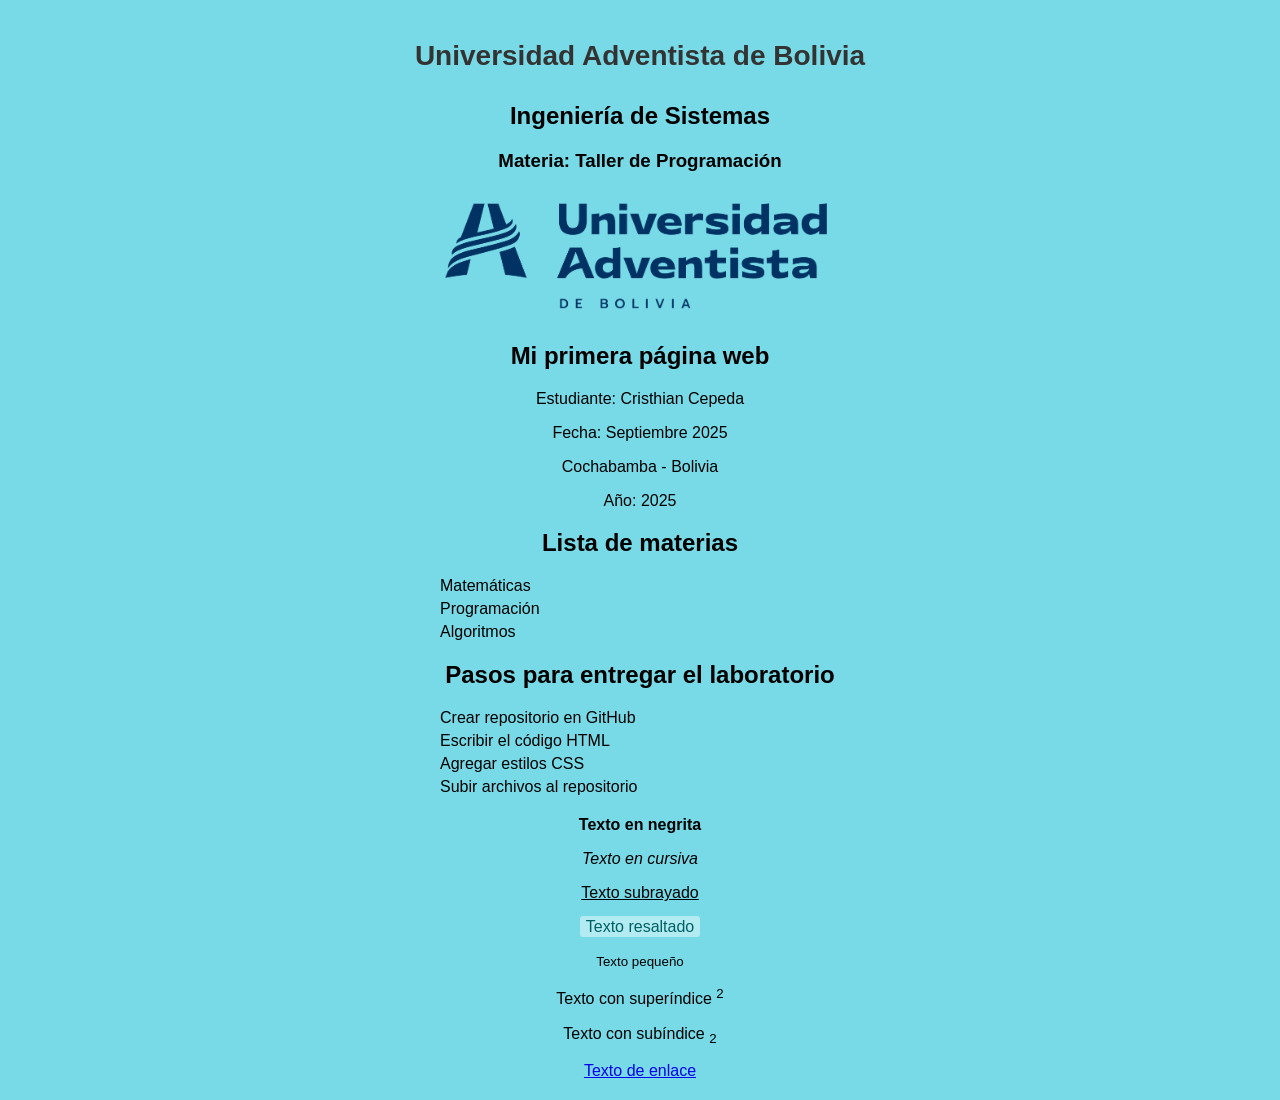
<file: index.html>
<!DOCTYPE html>
<html lang="es">
<head>
    <meta charset="UTF-8" />
    <meta name="viewport" content="width=device-width, initial-scale=1.0" />
    <meta name="description" content="Ejemplo con HTML5." />
    <meta name="keywords" content="HTML5, CSS3, Web" />
    <title>Laboratorio 7</title>
    <link rel="stylesheet" href="styleindex.css" />
</head>
<body>
    <h1>Universidad Adventista de Bolivia</h1>
    <h2>Ingeniería de Sistemas</h2>
    <h3>Materia: Taller de Programación</h3>

    <img src="UAB Logo.png" alt="UAB Logo" style="width: 400px; height: auto;" />

    <h2>Mi primera página web</h2>

    <p>Estudiante: Cristhian Cepeda</p>
    <p>Fecha: Septiembre 2025</p>
    <p>Cochabamba - Bolivia</p>
    <p>Año: 2025</p>

    <h2>Lista de materias</h2>
    <ul>
        <li>Matemáticas</li>
        <li>Programación</li>
        <li>Algoritmos</li>
    </ul>

    <h2>Pasos para entregar el laboratorio</h2>
    <ol>
        <li>Crear repositorio en GitHub</li>
        <li>Escribir el código HTML</li>
        <li>Agregar estilos CSS</li>
        <li>Subir archivos al repositorio</li>
    </ol>

    <p><strong>Texto en negrita</strong></p>
    <p><em>Texto en cursiva</em></p>
    <p><u>Texto subrayado</u></p>
    <p><mark>Texto resaltado</mark></p>
    <p><small>Texto pequeño</small></p>
    <p>Texto con superíndice <sup>2</sup></p>
    <p>Texto con subíndice <sub>2</sub></p>
    <a href="https://www.google.com/">Texto de enlace</a>
</body>
</html>
</file>
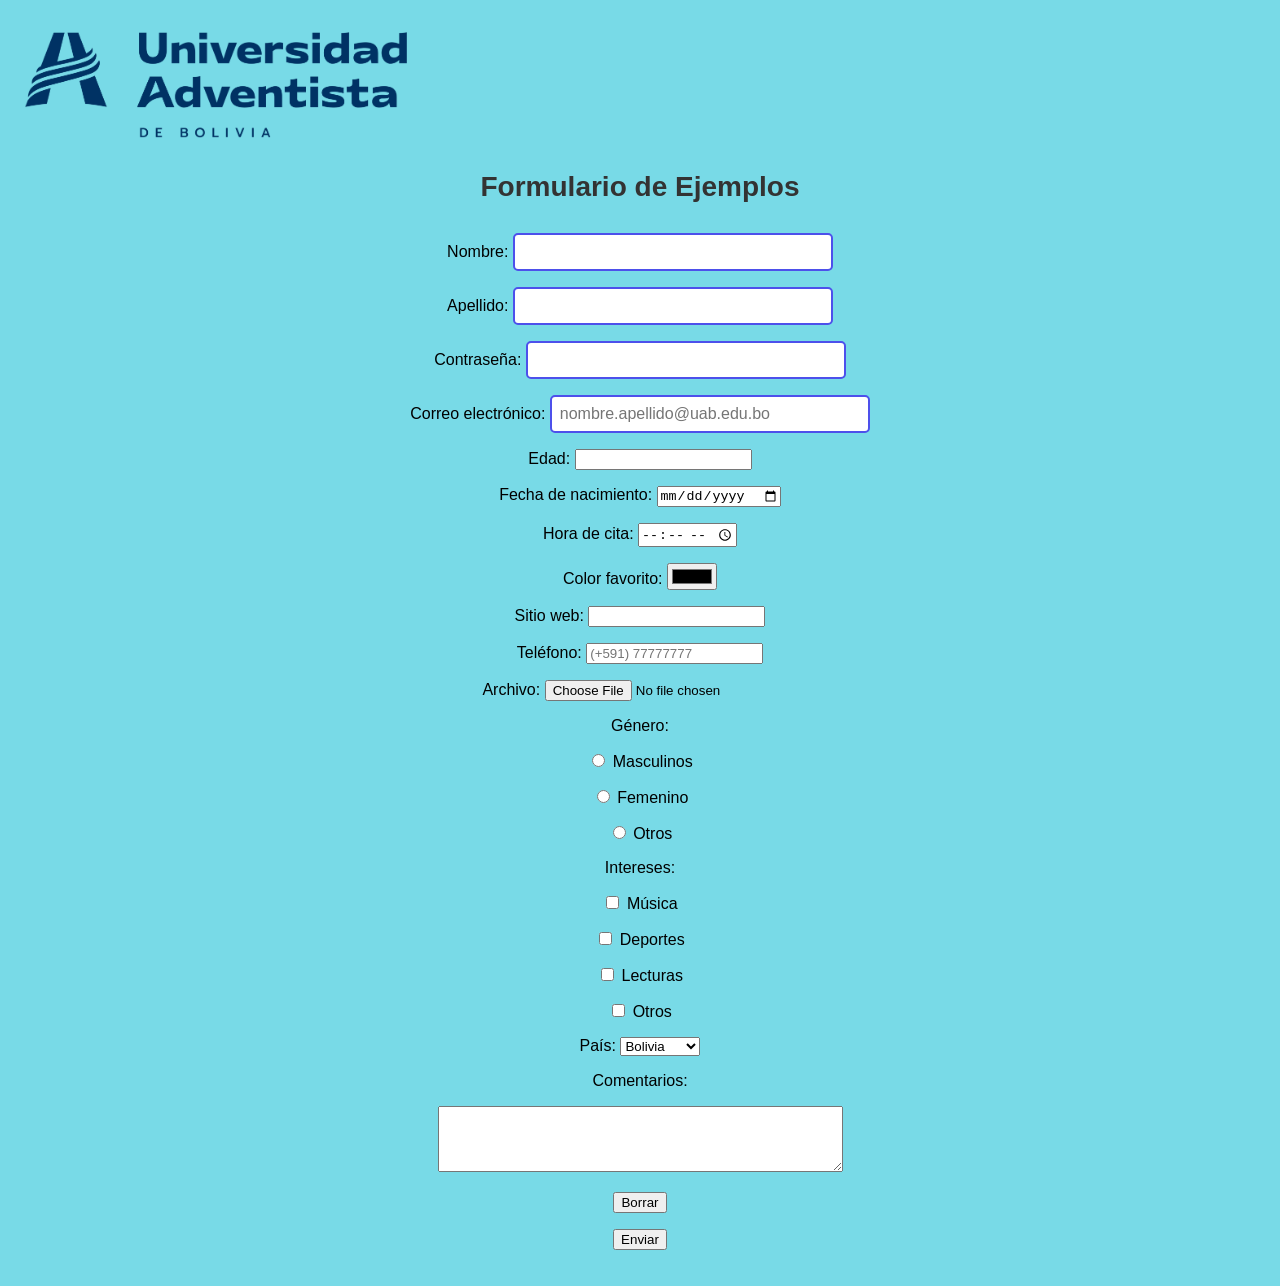
<file: formularios.html>
<!DOCTYPE html>
<html lang="es">
<head>
    <meta charset="UTF-8" />
    <meta name="viewport" content="width=device-width, initial-scale=1.0" />
    <meta name="description" content="Ejemplo con HTML5." />
    <meta name="keywords" content="HTML5, CSS3, Web" />
    <title>Formularios</title>
    <link rel="stylesheet" href="styleformulario.css">
<body>
    <img src="UAB Logo.png" alt="UAB Logo" style="width: 400px; height: auto;" />

    <h1>Formulario de Ejemplos</h1>

    <form action="#" method="post">
        <p>Nombre: <input type="text" name="nombre" class="big-input"></p>
        <p>Apellido: <input type="text" name="apellido" class="big-input"></p>
        <p>Contraseña: <input type="password" name="clave" class="big-input"></p>
        <p>Correo electrónico: <input type="email" name="correo" class="big-input" placeholder="nombre.apellido@uab.edu.bo"></p>
        <p>Edad: <input type="number" name="edad"></p>
        <p>Fecha de nacimiento: <input type="date" name="nacimiento"></p>
        <p>Hora de cita: <input type="time" name="hora"></p>
        <p>Color favorito: <input type="color" name="color"></p>
        <p>Sitio web: <input type="url" name="web"></p>
        <p>Teléfono: <input type="tel" name="teléfono"placeholder="(+591) 77777777"></p>
        <p>Archivo: <input type="file" name="archivo"></p>

    <p>Género:</p>
    <p><input type="radio" name="genero" value="masculino"> Masculinos</p>
    <p><input type="radio" name="genero" value="femenino"> Femenino</p>
    <p><input type="radio" name="genero" value="otro"> Otros</p>

    <p>Intereses:</p>
    <p><input type="checkbox" name="musica"> Música</p>
    <p><input type="checkbox" name="deporte"> Deportes</p>
    <p><input type="checkbox" name="lectura"> Lecturas</p>
    <p><input type="checkbox" name="otro"> Otros</p>

    <p>País:
        <select name="país">
        <option value="bolivia">Bolivia</option>
        <option value="argentina">Argentina</option>
        <option value="chile">Chile</option>
    </select>

    </p>

    <p>Comentarios:</p>
    <p><textarea name="comentarios" rows="4" cols="48"></textarea></p>

    <p><input type="reset" value="Borrar"></p>
        <p><input type="submit" value="Enviar"></p>
    </form>
</body>
</head>
</file>
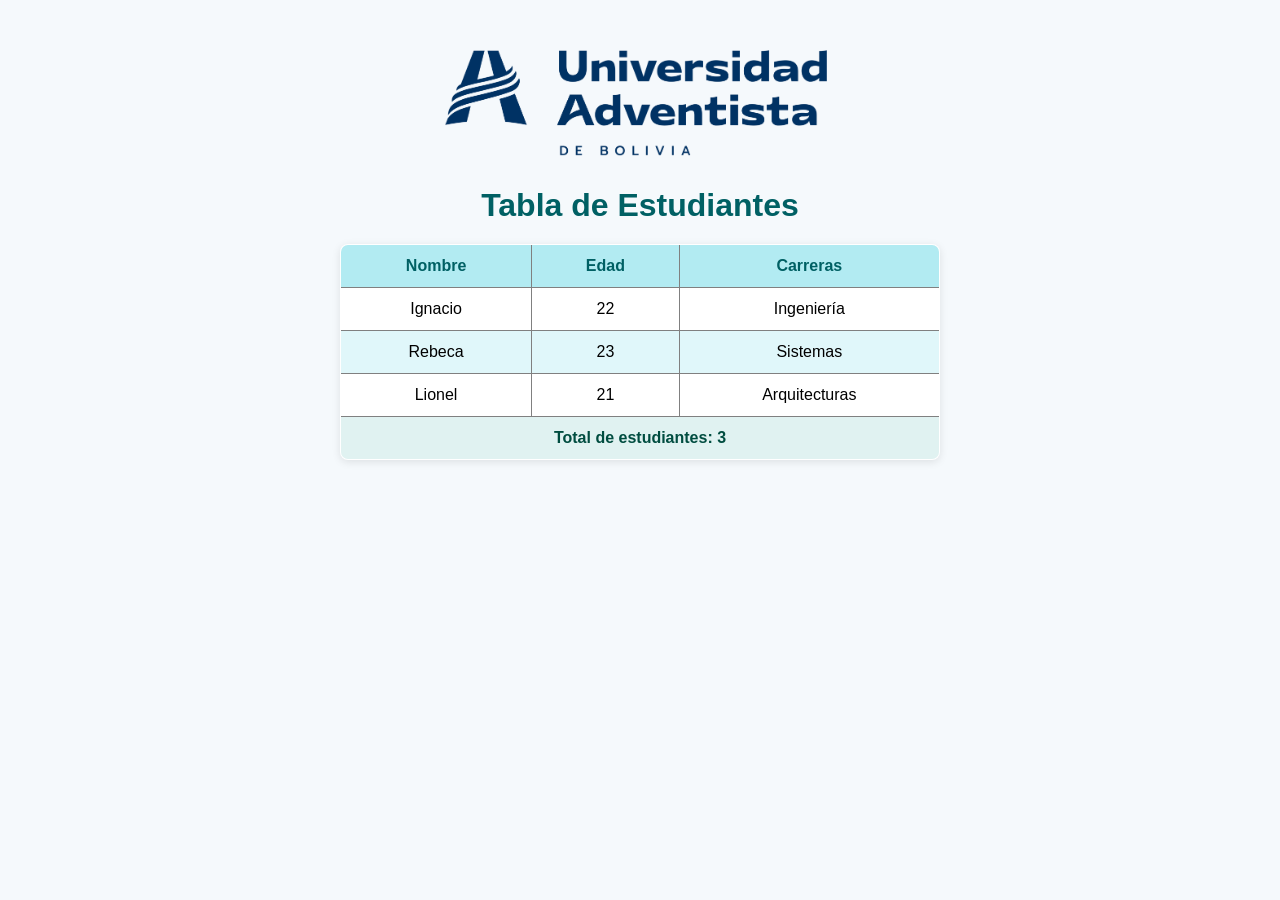
<file: tabla.html>
<!DOCTYPE html>
<html lang="es">
<head>
    <meta charset="UTF-8" />
    <meta name="viewport" content="width=device-width, initial-scale=1.0" />
    <meta name="description" content="Ejemplo con HTML5." />
    <meta name="keywords" content="HTML5, CSS3, Web" />
    <title>Tablas</title>
    <link rel="stylesheet" href="styletabla.css">
</head>
<body>
    <img src="UAB Logo.png" alt="UAB Logo" style="width: 400px; height: auto;" />

    <h1>Tabla de Estudiantes</h1>

    <table border="1">
        <thead>
            <tr>
                <th>Nombre</th>
                <th>Edad</th>
                <th>Carreras</th>
            </tr>
        </thead>
        <tbody>
            <tr>
                <td>Ignacio</td>
                <td>22</td>
                <td>Ingeniería</td>
            </tr>
            <tr>
                <td>Rebeca</td>
                <td>23</td>
                <td>Sistemas</td>
            </tr>
            <tr>
                <td>Lionel</td>
                <td>21</td>
                <td>Arquitecturas</td>
            </tr>
        </tbody>
        <tfoot>
            <tr>
                <td colspan="3">Total de estudiantes: 3</td>
            </tr>
        </tfoot>
    </table>
</body>
</head>
</file>
<file: styleindex.css>
body {
    background-color: #78dae7; /* Celeste claro suave */
    font-family: Arial, sans-serif;
    margin: 0;
    padding: 20px;
    text-align: center;
}

h1 {
    text-align: center;
    margin-top: 20px;
    margin-bottom: 30px;
    font-size: 28px;
    color: #333;
}
mark {
    background-color: #b2ebf2; 
    color: #006064;           
    padding: 2px 6px;
    border-radius: 3px;
}
ul, ol {
    text-align: center;
    padding: 0;
    margin: 20px auto;
    max-width: 400px;
    list-style-position: inside; 
}
ul li, ol li {
    display: block;
    text-align: left;
    margin: 5px 0;
    padding-left: 0;
}
</file>
<file: styleformulario.css>
body {
    background-color: #78dae7; /* Celeste claro suave */
    font-family: Arial, sans-serif;
    margin: 0;
    padding: 20px;
}
h1 {
    text-align: center;
    margin-top: 20px;
    margin-bottom: 30px;
    font-size: 28px;
    color: #333;
}
form {
    text-align: center;
}
.big-input {
    width: 300px;       
    padding: 8px;       
    font-size: 16px;    
    border: 2px solid #4d50eb; 
    border-radius: 5px; 
}
</file>
<file: styletabla.css>
body {
    font-family: Arial, sans-serif;
    background-color: #f5f9fc;
    display: flex;
    flex-direction: column;
    align-items: center;
    padding: 30px;
}

h1 {
    color: #006064;
    margin-bottom: 20px;
}

table {
    width: 100%;
    max-width: 600px;
    border-collapse: collapse;
    background-color: white;
    box-shadow: 0 2px 8px rgba(0, 0, 0, 0.1);
    border-radius: 8px;
    overflow: hidden;
}

th, td {
    padding: 12px 16px;
    text-align: center;
}

th {
    background-color: #b2ebf2;
    color: #006064;
    font-weight: bold;
}

tbody tr:nth-child(even) {
    background-color: #e0f7fa;
}

tbody tr:hover {
    background-color: #c8e6c9;
    transition: background-color 0.2s;
}

tfoot td {
    background-color: #e0f2f1;
    font-weight: bold;
    color: #004d40;
}
</file>
